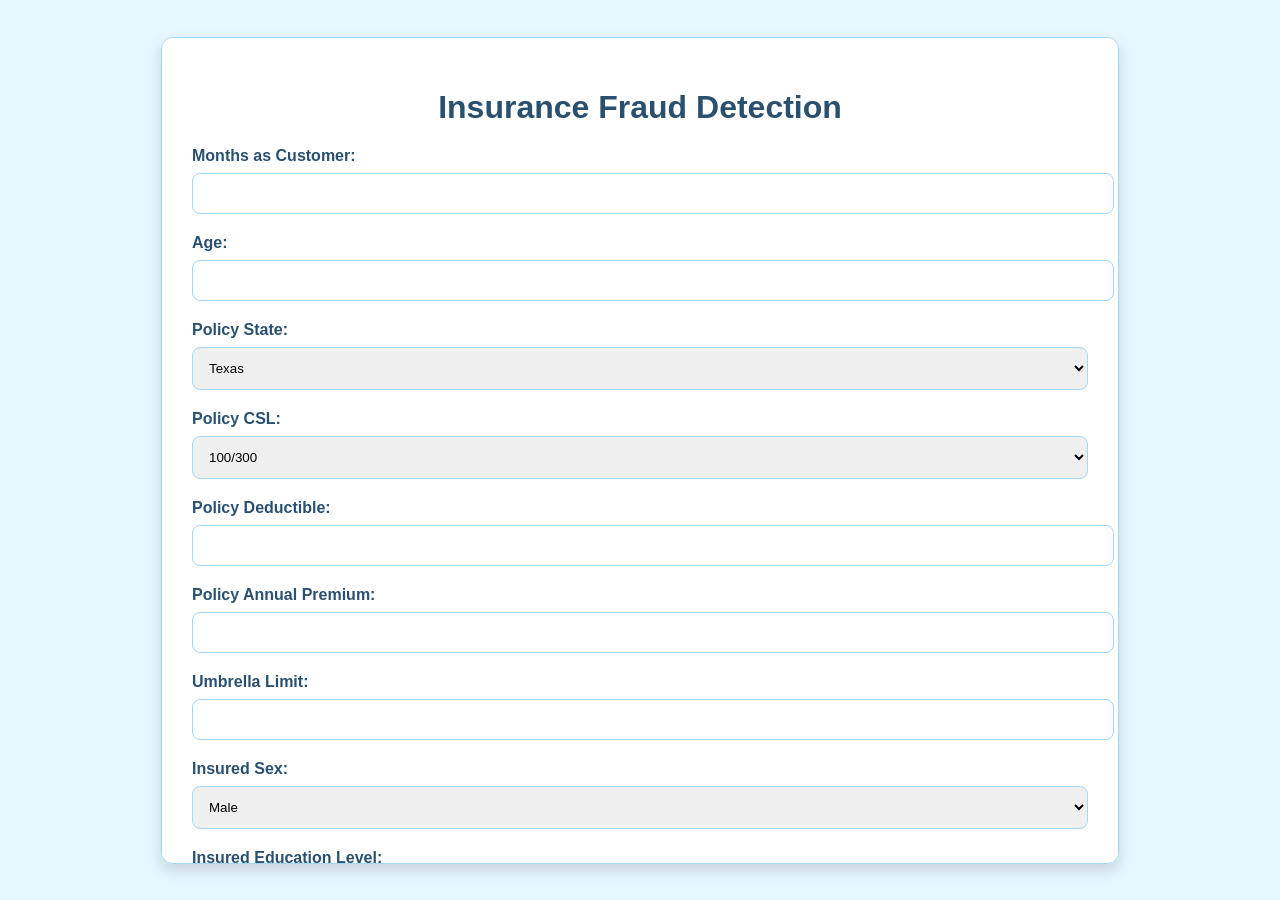
<file: FraudShieldAI/templates/index.html>
<!DOCTYPE html>
<html lang="en">
<head>
    <meta charset="UTF-8">
    <meta name="viewport" content="width=device-width, initial-scale=1.0">
    <title>Fraud Detection</title>
    <style>
        body {
            font-family: Arial, sans-serif;
            background-color: #e6f7ff; /* Light pastel blue */
            margin: 0;
            padding: 0;
            display: flex;
            justify-content: center;
            align-items: center;
            height: 100vh;
        }
        .frame {
            background-color: #ffffff; /* White background for the form */
            border: 1px solid #a3d8f4; /* Light blue border */
            border-radius: 12px;
            box-shadow: 0 6px 15px rgba(0, 0, 0, 0.15);
            padding: 30px;
            width: 70%; /* Increased width */
            max-width: 1000px; /* Slightly larger maximum width */
            height: 85vh; /* Increased height for more content */
            overflow-y: auto;
        }
        h1 {
            text-align: center;
            color: #2a506f; /* Darker blue for heading */
        }
        label {
            display: block;
            margin-bottom: 8px;
            font-weight: bold;
            color: #2a506f; /* Dark blue for labels */
        }
        input, select, button {
            width: 100%;
            padding: 12px;
            margin-bottom: 20px;
            border-radius: 8px;
            border: 1px solid #a3d8f4; /* Light blue border for inputs */
        }
        button {
            background-color: #2a506f; /* Dark blue for button */
            color: #ffffff;
            border: none;
            cursor: pointer;
            transition: background-color 0.3s ease, transform 0.2s ease;
        }
        button:hover {
            background-color: #1e3b52; /* Darker shade of blue on hover */
            transform: translateY(-2px); /* Slight lift on hover */
        }
        button:active {
            transform: translateY(0); /* Reset transform on click */
        }
    </style>
</head>
<body>
    <div class="frame">
        <form action="/predict" method="POST">
            <h1>Insurance Fraud Detection</h1>
            
            <label for="months_as_customer">Months as Customer:</label>
            <input type="number" name="months_as_customer" required>

            <label for="age">Age:</label>
            <input type="number" name="age" required>

            <label for="policy_state">Policy State:</label>
            <select name="policy_state" required>
                <option value="TX">Texas</option>
                <option value="CA">California</option>
                <option value="OH">Ohio</option>
            </select>

            <label for="policy_csl">Policy CSL:</label>
            <select name="policy_csl" required>
                <option value="100/300">100/300</option>
                <option value="250/500">250/500</option>
                <option value="500/1000">500/1000</option>
            </select>

            <label for="policy_deductable">Policy Deductible:</label>
            <input type="number" name="policy_deductable" required>

            <label for="policy_annual_premium">Policy Annual Premium:</label>
            <input type="number" step="0.01" name="policy_annual_premium" required>

            <label for="umbrella_limit">Umbrella Limit:</label>
            <input type="number" name="umbrella_limit" required>

            <label for="insured_sex">Insured Sex:</label>
            <select name="insured_sex" required>
                <option value="MALE">Male</option>
                <option value="FEMALE">Female</option>
            </select>

            <label for="insured_education_level">Insured Education Level:</label>
            <select name="insured_education_level" required>
                <option value="High School">High School</option>
                <option value="JD">JD</option>
                <option value="MD">MD</option>
                <option value="PhD">PhD</option>
            </select>

            <label for="incident_date">Incident Date:</label>
            <input type="date" name="incident_date" required>

            <label for="incident_type">Incident Type:</label>
            <select name="incident_type" required>
                <option value="Single Vehicle Collision">Single Vehicle Collision</option>
                <option value="Multi-vehicle Collision">Multi-vehicle Collision</option>
                <option value="Rear-end Collision">Rear-end Collision</option>
                <option value="Side Collision">Side Collision</option>
            </select>

            <label for="collision_type">Collision Type:</label>
            <select name="collision_type" required>
                <option value="Front Collision">Front Collision</option>
                <option value="Rear Collision">Rear Collision</option>
                <option value="Side Collision">Side Collision</option>
            </select>

            <label for="incident_severity">Incident Severity:</label>
            <select name="incident_severity" required>
                <option value="Minor Damage">Minor Damage</option>
                <option value="Major Damage">Major Damage</option>
                <option value="Total Loss">Total Loss</option>
            </select>

            <label for="authorities_contacted">Authorities Contacted:</label>
            <select name="authorities_contacted" required>
                <option value="Police">Police</option>
                <option value="Fire">Fire</option>
                <option value="Other">Other</option>
            </select>

            <label for="incident_state">Incident State:</label>
            <select name="incident_state" required>
                <option value="TX">Texas</option>
                <option value="CA">California</option>
                <option value="OH">Ohio</option>
            </select>

            <label for="incident_city">Incident City:</label>
            <input type="text" name="incident_city" required>

            <label for="incident_hour_of_the_day">Incident Hour of the Day:</label>
            <input type="number" name="incident_hour_of_the_day" min="0" max="23" required>

            <label for="number_of_vehicles_involved">Number of Vehicles Involved:</label>
            <input type="number" name="number_of_vehicles_involved" required>

            <label for="property_damage">Property Damage:</label>
            <select name="property_damage" required>
                <option value="YES">Yes</option>
                <option value="NO">No</option>
            </select>

            <label for="bodily_injuries">Bodily Injuries:</label>
            <input type="number" name="bodily_injuries" required>

            <label for="witnesses">Witnesses:</label>
            <input type="number" name="witnesses" required>

            <label for="police_report_available">Police Report Available:</label>
            <select name="police_report_available" required>
                <option value="YES">Yes</option>
                <option value="NO">No</option>
            </select>

            <label for="total_claim_amount">Total Claim Amount:</label>
            <input type="number" name="total_claim_amount" required>

            <label for="injury_claim">Injury Claim:</label>
            <input type="number" name="injury_claim" required>

            <label for="property_claim">Property Claim:</label>
            <input type="number" name="property_claim" required>

            <label for="vehicle_claim">Vehicle Claim:</label>
            <input type="number" name="vehicle_claim" required>

            <label for="auto_year">Auto Year:</label>
            <input type="number" name="auto_year" required>

            <button type="submit">Predict</button>
        </form>
    </div>
</body>
</html>
</file>
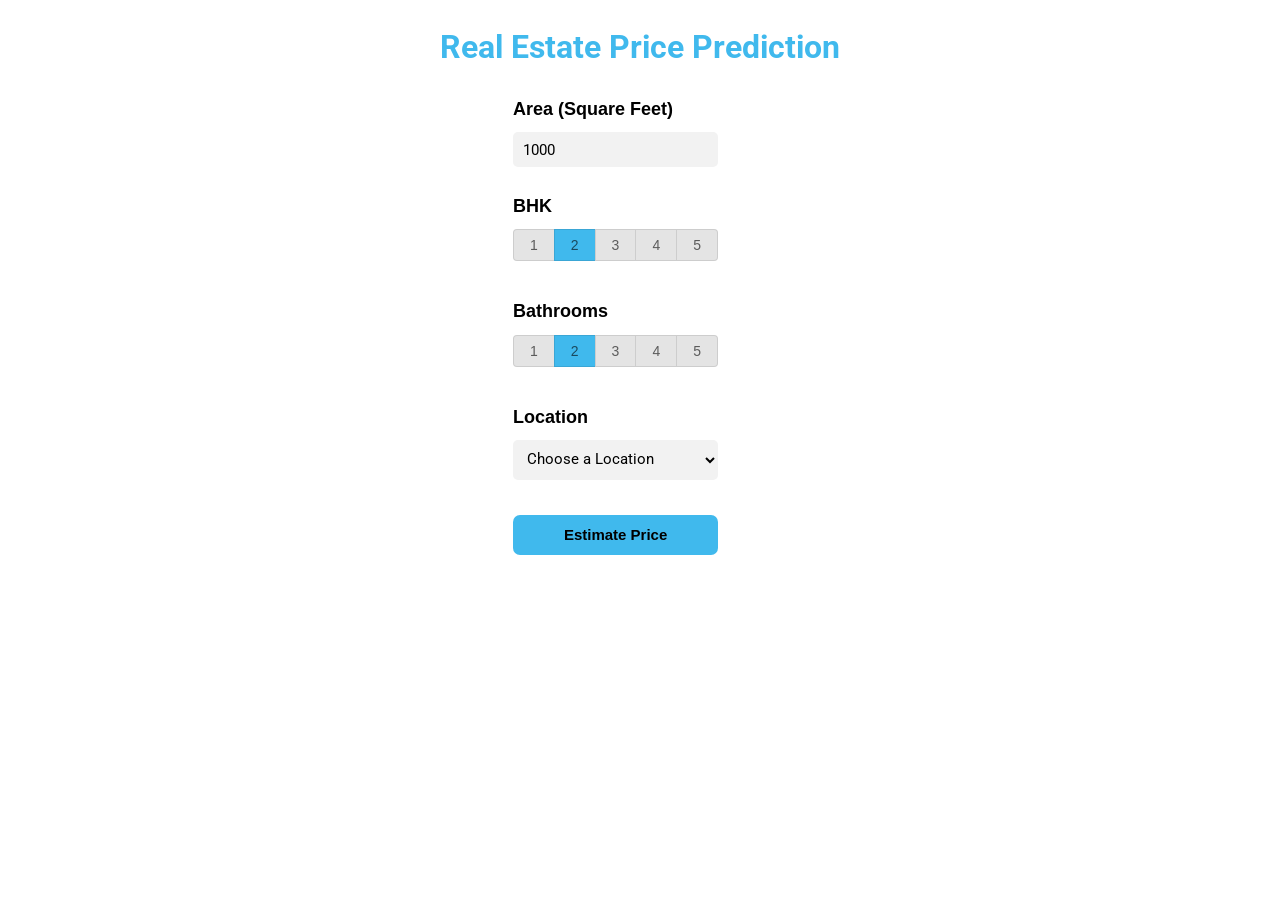
<file: Project5 /client/app.html>
<!DOCTYPE html>
<html>
<head>
    <title>Real Estate Price Prediction</title>
    <script src="https://ajax.googleapis.com/ajax/libs/jquery/3.4.1/jquery.min.js"></script>
    <script src="app.js"></script>
	<link rel="stylesheet" href="app.css">
</head>
<body>
<div class="img"></div>
<h1 class="heading">Real Estate Price Prediction</h1>
<form class="form">
	<h2>Area (Square Feet)</h2>
    <input class="area"  type="text" id="uiSqft" class="floatLabel" name="Squareft" value="1000">
	<h2>BHK</h2>
	<div class="switch-field">
		<input type="radio" id="radio-bhk-1" name="uiBHK" value="1"/>
		<label for="radio-bhk-1">1</label>
		<input type="radio" id="radio-bhk-2" name="uiBHK" value="2" checked/>
		<label for="radio-bhk-2">2</label>
		<input type="radio" id="radio-bhk-3" name="uiBHK" value="3"/>
		<label for="radio-bhk-3">3</label>
		<input type="radio" id="radio-bhk-4" name="uiBHK" value="4"/>
		<label for="radio-bhk-4">4</label>
		<input type="radio" id="radio-bhk-5" name="uiBHK" value="5"/>
		<label for="radio-bhk-5">5</label>
	</div>
	</form>
<form class="form">
	<h2>Bathrooms</h2>
	<div class="switch-field">
		<input type="radio" id="radio-bath-1" name="uiBathrooms" value="1"/>
		<label for="radio-bath-1">1</label>
		<input type="radio" id="radio-bath-2" name="uiBathrooms" value="2" checked/>
		<label for="radio-bath-2">2</label>
		<input type="radio" id="radio-bath-3" name="uiBathrooms" value="3"/>
		<label for="radio-bath-3">3</label>
		<input type="radio" id="radio-bath-4" name="uiBathrooms" value="4"/>
		<label for="radio-bath-4">4</label>
		<input type="radio" id="radio-bath-5" name="uiBathrooms" value="5"/>
		<label for="radio-bath-5">5</label>
	</div>
		<h2>Location</h2>
	<div>
  <select class="location" name="" id="uiLocations">
    <option value="" disabled="disabled" selected="selected">Choose a Location</option>
		<option>Electronic City</option>
        <option>Rajaji Nagar</option>
  </select>
</div>
	<button class="submit" onclick="onClickedEstimatePrice()" type="button">Estimate Price</button>
	<div id="uiEstimatedPrice" class="result">	<h2></h2> </div>
</body>
</html>
</file>
<file: Project5 /client/app.css>
@import url(https://fonts.googleapis.com/css?family=Roboto:300);

.heading{
	text-align: center;
	font-family: "Roboto", sans-serif;
	font-weight: bold;
	line-height: 1.625;
	color:rgb(64, 185, 237);
}

.switch-field {
	display: flex;
	margin-bottom: 36px;
	overflow: hidden;
}

.switch-field input {
	position: absolute !important;
	clip: rect(0, 0, 0, 0);
	height: 1px;
	width: 1px;
	border: 0;
	overflow: hidden;
}

.switch-field label {
	background-color: #e4e4e4;
	color: rgba(0, 0, 0, 0.6);
	font-size: 14px;
	line-height: 1;
	text-align: center;
	padding: 8px 16px;
	margin-right: -1px;
	border: 1px solid rgba(0, 0, 0, 0.1);
	box-shadow: inset 0 1px 3px rgba(0, 0, 0, 0), 0 1px rgba(255, 255, 255, 0);
	transition: all 0.1s ease-in-out;
}

.switch-field label:hover {
	cursor: pointer;
}

.switch-field input:checked + label {
	background-color: rgb(64, 185, 237);
	box-shadow: none;
}

.switch-field label:first-of-type {
	border-radius: 4px 0 0 4px;
}

.switch-field label:last-of-type {
	border-radius: 0 4px 4px 0;
}

.form {
	max-width: 270px;
	font-family: "Lucida Grande", Tahoma, Verdana, sans-serif;
	font-weight: normal;
	line-height: 1.625;
	margin: 8px auto;
	padding-left: 16px;
	z-index: 2;
}

h2 {
	font-size: 18px;
	margin-bottom: 8px;
}
.area{
  font-family: "Roboto", sans-serif;
  outline: 0;
  background: #f2f2f2;
  width: 76%;
  border: 0;
  margin: 0 0 10px;
  padding: 10px;
  box-sizing: border-box;
  font-size: 15px;
  height: 35px;
  border-radius: 5px;
}

.location{
  font-family: "Roboto", sans-serif;
  outline: 0;
  background: #f2f2f2;
  width: 76%;
  border: 0;
  margin: 0 0 10px;
  padding: 10px;
  box-sizing: border-box;
  font-size: 15px;
  height: 40px;
  border-radius: 5px;
}

.submit{
  background: rgb(64, 185, 237);
  width: 76%;
  border: 0;
  margin: 25px 0 10px;
  box-sizing: border-box;
  font-size: 15px;
  font-weight: bold;
	height: 40px;
	text-align: center;
	border-radius: 7px;
	cursor: pointer;
}

.result{
		/*background: #dcd686;*/
		width: 90%;
		border: 0;
		margin: 25px 0 10px;
		box-sizing: border-box;
		font-size: 15px;
		height: 35px;
		text-align: center;
}

/*
.img {
  background: url('https://images.unsplash.com/photo-1564013799919-ab600027ffc6?ixlib=rb-1.2.1&auto=format&fit=crop&w=1350&q=80');
	background-repeat: no-repeat;
  background-size: auto;
  background-size:100% 100%;
  -webkit-filter: blur(5px);
  -moz-filter: blur(5px);
  -o-filter: blur(5px);
  -ms-filter: blur(5px);
  filter: blur(15px);
  position: fixed;
  width: 100%;
  height: 100%;
  top: 0;
  left: 0;
  z-index: -1;
}
*/
body, html {
  height: 100%;
}
</file>
